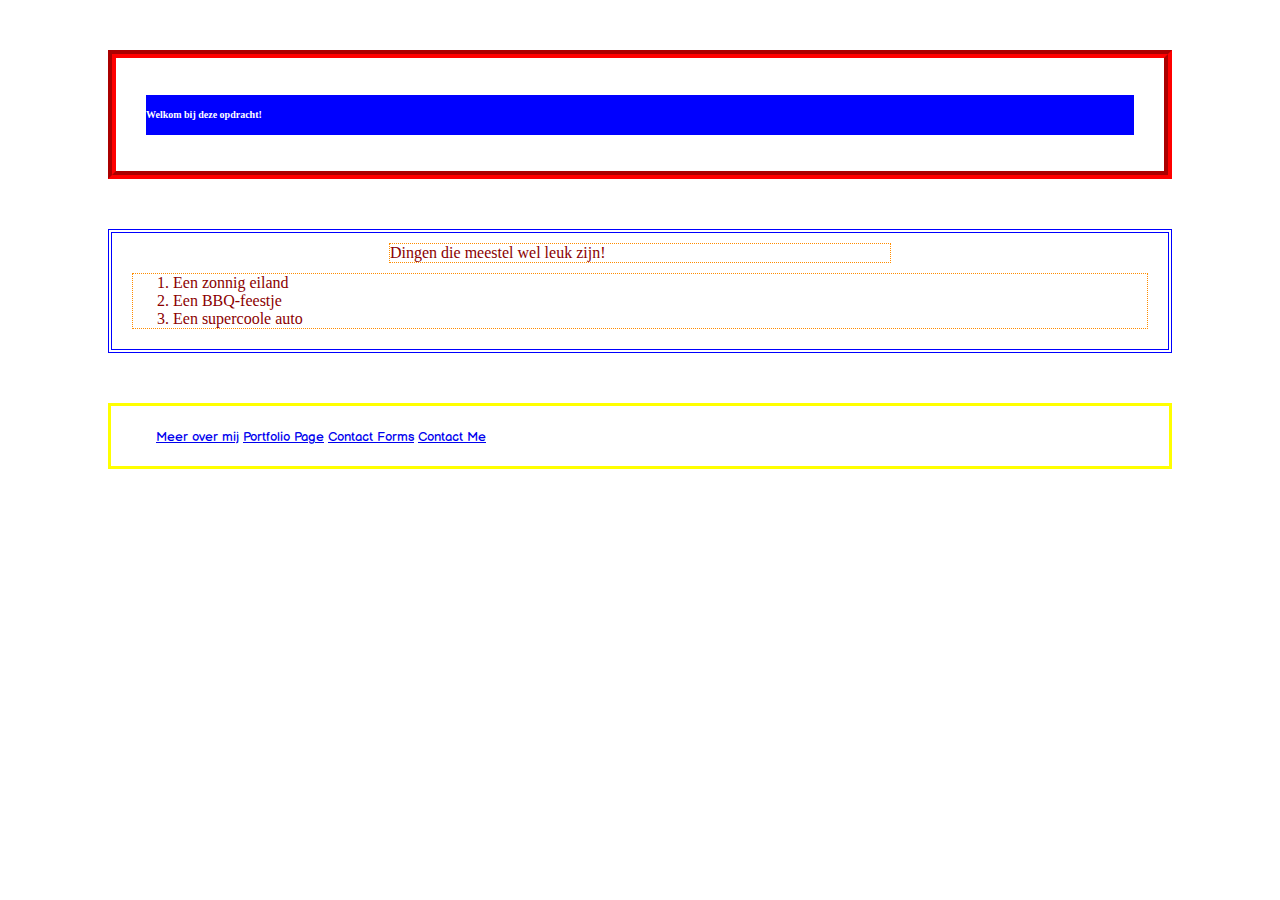
<file: index.html>
<!DOCTYPE html>
<html lang="en">
  <head>
    <meta charset="UTF-8" />
    <meta name="viewport" content="width=device-width, initial-scale=1.0" />
    <link rel="stylesheet" type="text/css" href="styles.css" />
    <link
      href="https://fonts.googleapis.com/css2?family=Balsamiq+Sans&display=swap"
      rel="stylesheet"
    />
    <title>Opdracht pagina</title>
  </head>
  <body>
    <header>
      <h1 class="center-title">Welkom bij deze opdracht!</h1>
    </header>
    <main>
      <p class="border">Dingen die meestel wel leuk zijn!</p>
      <ol class="border">
        <li>Een zonnig eiland</li>
        <li>Een BBQ-feestje</li>
        <li>Een supercoole auto</li>
      </ol>
    </main>
    <footer>
      <nav>
        <ul class="nav">
          <li><a href="about.html">Meer over mij</a></li>
          <li>
            <a target="_blank" href="http://ruben80.pythonanywhere.com/"
              >Portfolio Page</a
            >
          </li>
          <li>
            <a href="contact.html">Contact Forms</a>
          </li>
          <li>
            <a
              target="_blank"
              href="http://ruben80.pythonanywhere.com/contact.html"
              >Contact Me</a
            >
          </li>
        </ul>
      </nav>
    </footer>
  </body>
</html>
</file>
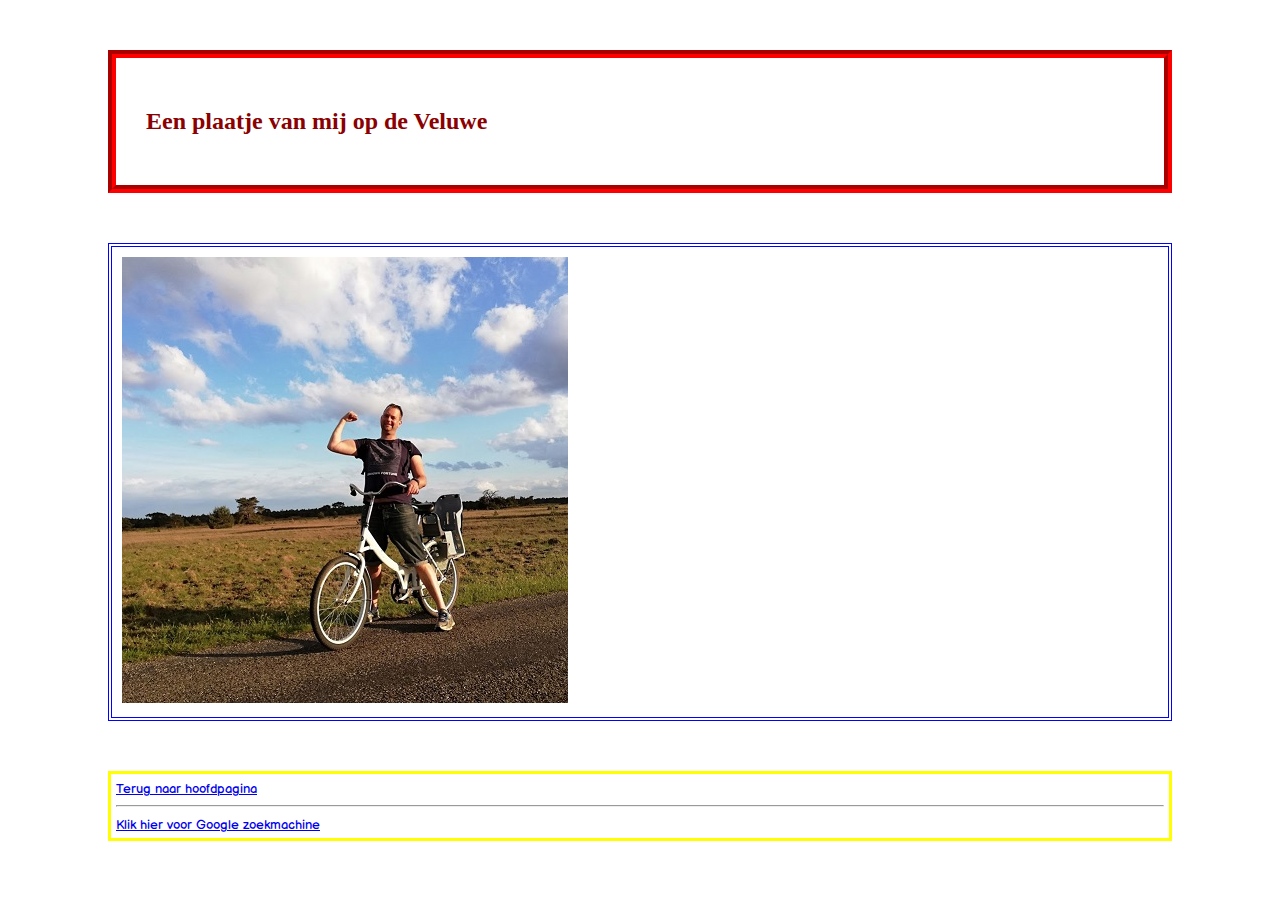
<file: about.html>
<!DOCTYPE html>
<html lang="en">
  <head>
    <meta charset="UTF-8" />
    <meta name="viewport" content="width=device-width, initial-scale=1.0" />
    <link rel="stylesheet" type="text/css" href="styles.css" />
    <link
      href="https://fonts.googleapis.com/css2?family=Balsamiq+Sans&display=swap"
      rel="stylesheet"
    />
    <title>Opdracht pagina</title>
  </head>
  <body>
    <header>
      <h2>Een plaatje van mij op de Veluwe</h2>
    </header>
    <main>
      <img src="111345.jpg" alt="Een foto van mij op de Veluwe" />
    </main>
    <footer>
      <nav>
        <a href="index.html">Terug naar hoofdpagina</a>
        <hr />
        <a href="http://google.com" target="_blank"
          >Klik hier voor Google zoekmachine
        </a>
      </nav>
    </footer>
  </body>
</html>
</file>
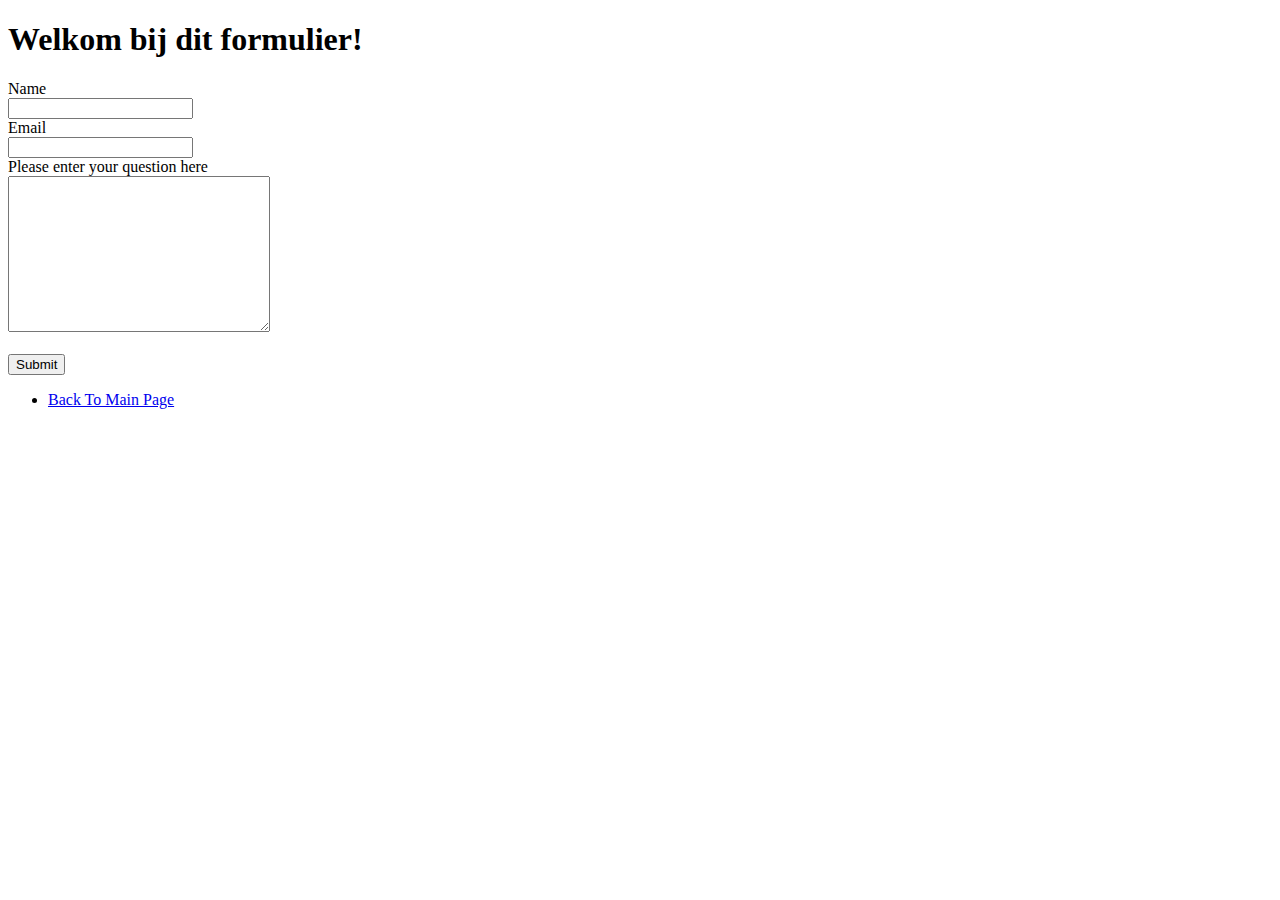
<file: contact.html>
<!DOCTYPE html>
<html lang="en">
  <head>
    <meta charset="UTF-8" />
    <meta name="viewport" content="width=device-width, initial-scale=1.0" />
    <title>Contact page</title>
  </head>
  <body>
    <header>
      <h1>Welkom bij dit formulier!</h1>
    </header>
    <main>
      <form name="contact" method="post" data-netlify="true">
        <label for="name">Name</label><br />
        <input type="text" /><br />
        <label for="email">Email</label><br />
        <input type="email" /><br />
        <label for="text">Please enter your question here</label><br />
        <textarea name="text" id="" cols="30" rows="10"></textarea><br /><br />
        <input type="submit" />
      </form>
    </main>
    <footer>
      <nav>
        <ul class="nav">
          <li>
            <a href="index.html">Back To Main Page</a>
          </li>
        </ul>
      </nav>
    </footer>
  </body>
</html>
</file>
<file: styles.css>
/* Dit is een oefen opdracht van het Winc Academy programma. In deze CSS is geen rekening gehouden met cascade, specificity, en inheritance */

body {
  color: darkred;
}

.border {
  border: 1px dotted darkorange;
}

.center-title {
  background-color: rgb(126, 184, 255);
}

a {
  font-family: "Balsamiq Sans", cursive;
  font-size: 0.8em;
}

p {
  margin: 0 auto;
  width: 500px;
}

ol {
  margin: 10px;
}

header {
  border: 8px groove red;
  margin: 50px 100px 50px 100px;
  padding: 30px 30px 30px 30px;
}

main {
  border: 4px double blue;
  margin: 50px 100px;
  padding: 10px;
}

footer {
  border: solid yellow;
  margin: 50px 100px;
  padding: 5px;
}

ul.nav {
  list-style-type: none;
}

.nav li {
  display: inline;
}

@media screen and (min-width: 320px) {
  html {
    box-sizing: border-box;
  }
  h1 {
    font-size: 20px;
  }
}

@media (min-width: 1024px) {
  h1.center-title {
    background-color: blue;
    color: white;
    font-size: 10px;
    line-height: 40px;
  }
}
</file>
